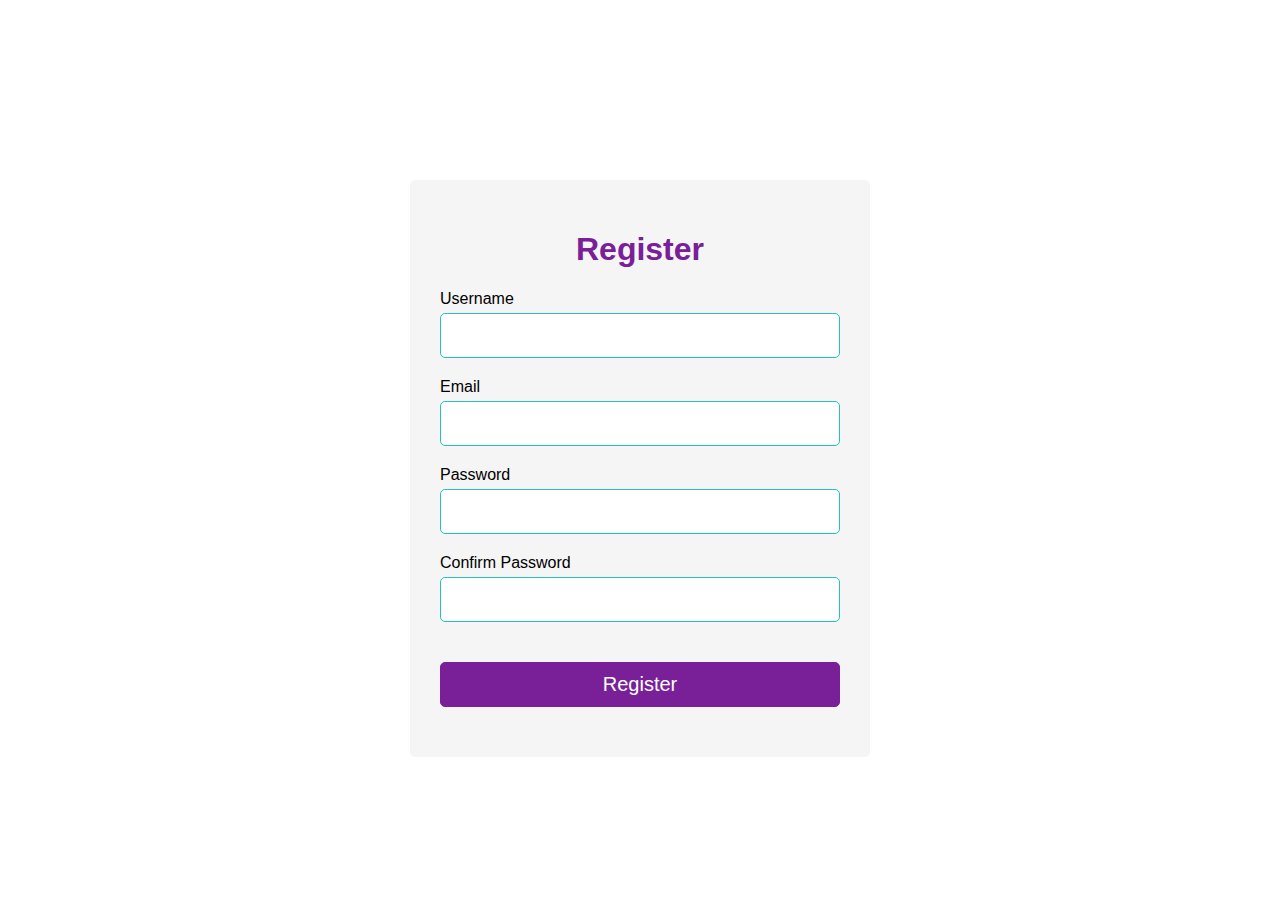
<file: index.html>
<!DOCTYPE html>
<html lang="en">
<head>
    <meta charset="UTF-8">
    <meta http-equiv="X-UA-Compatible" content="IE=edge">
    <meta name="viewport" content="width=device-width, initial-scale=1.0">
    <link rel="stylesheet" href="style.css">
    <title>Register</title>
</head>
<body>
    <div class="container">
        <form action="login.html" id="form">
            <h1>Register</h1>
            <div class="input-group">
                <label for="username">Username</label>
                <input type="text" id="username" name="username">
                <div class="error"></div>
            </div>
            <div class="input-group">
                <label for="email">Email</label>
                <input type="text" id="email" name="email" >
                <div class="error"></div>
            </div>
            <div class="input-group">
                <label for="password">Password</label>
                <input type="password" id="password" name="password">
                <div class="error"></div>
            </div>
            <div class="input-group">
                <label for="cpassword">Confirm Password</label>
                <input type="password" id="cpassword" name="cpassword">
                <div class="error"></div>
            </div>
            <button type="submit">Register</button>
        </form>
    </div>
    <script src="script.js"></script>
</body>
</html>
</file>
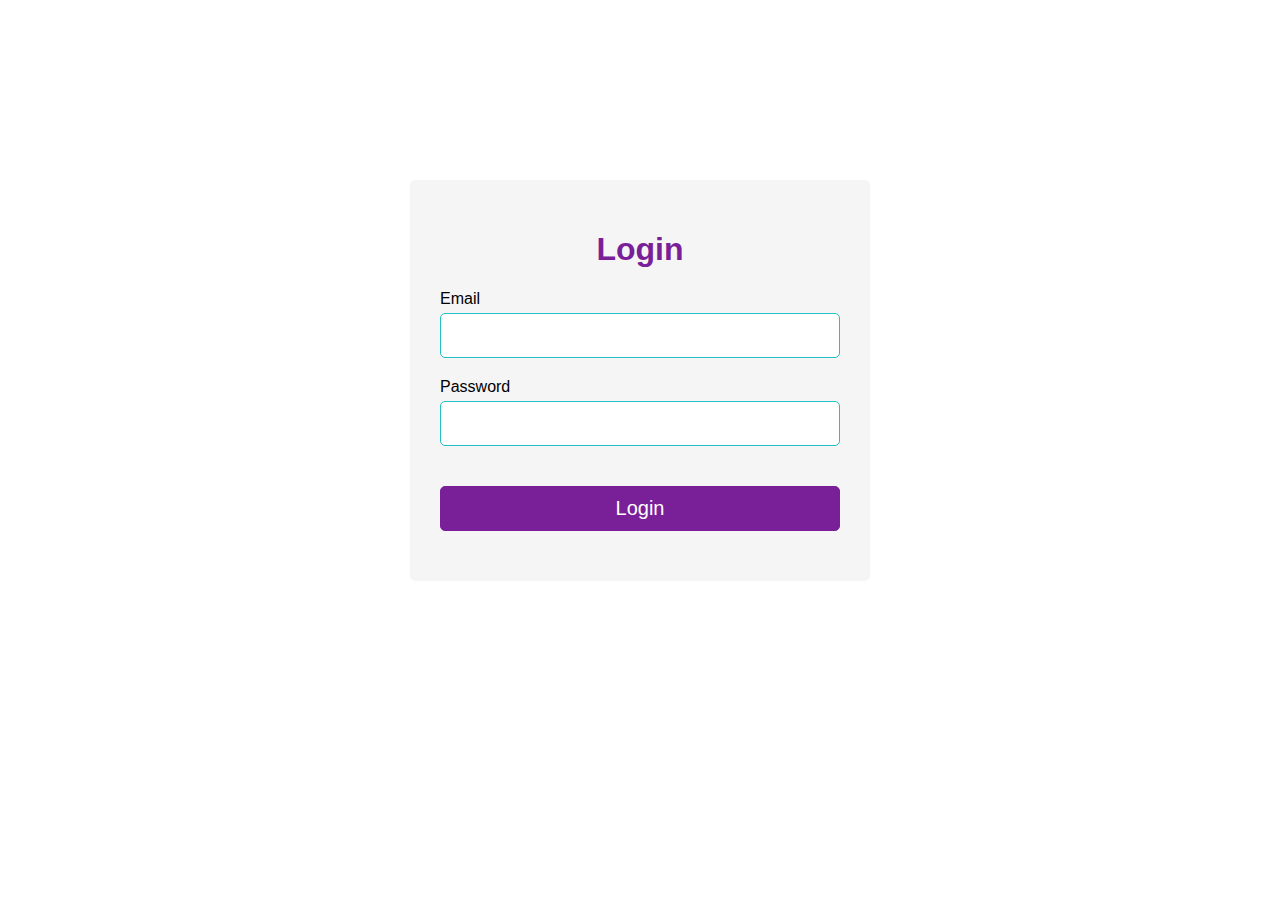
<file: login.html>
<!DOCTYPE html>
<html lang="en">
<head>
    <meta charset="UTF-8">
    <meta name="viewport" content="width=device-width, initial-scale=1.0">
    <!--Css Link-->
    <link rel="stylesheet" href="style.css">
    <title>JS Task</title>
</head>
<body>
    <div class="container">
        <form action="todo.html" id="form">
            <h1>Login</h1>
            <div class="input-group">
                <label for="email">Email</label>
                <input type="text" id="email" name="email" >
                <div class="error"></div>
            </div>
            <div class="input-group">
                <label for="password">Password</label>
                <input type="password" id="password" name="password">
                <div class="error"></div>
            </div>
            <button type="submit">Login</button>
        </form>
    </div>
    <script src="login.js"></script>
</body>
</html>
</file>
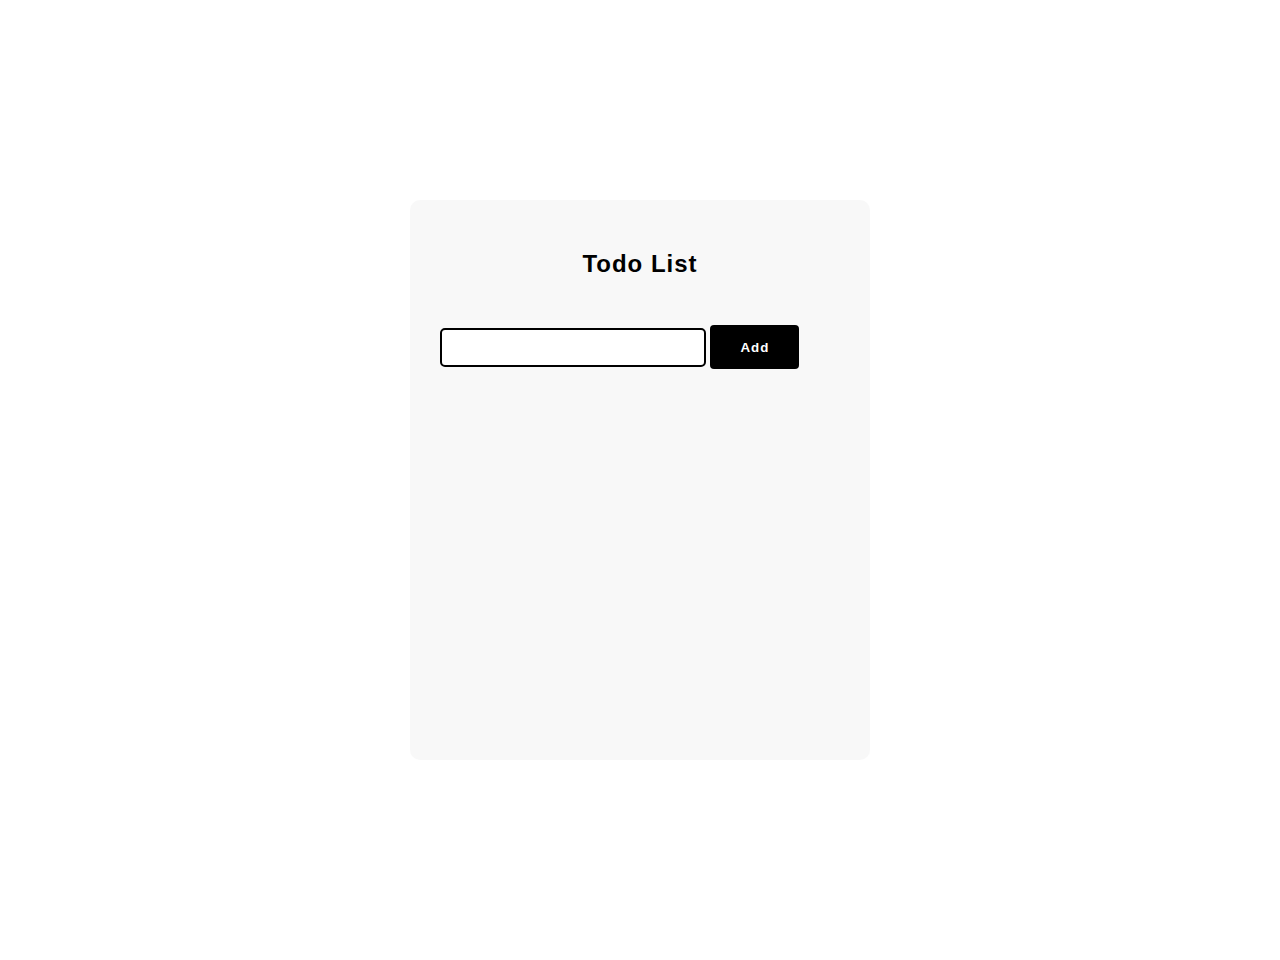
<file: todo.html>
<!DOCTYPE html>
<html lang="en">
<head>
    <meta charset="UTF-8">
    <meta http-equiv="X-UA-Compatible" content="IE=edge">
    <meta name="viewport" content="width=device-width, initial-scale=1.0">
    <link rel="stylesheet" href="todo.css">
    <title>ToDo List</title>
</head>
<body>
    <div id="wrapper">
        <h2>Todo List</h2>
        <input type="text" id="input">
        <button id="add">Add</button>
        <div id="todoList"></div>
    </div>
    <script src="todo.js"></script>
</body>
</html>
</file>
<file: style.css>
body{
    background-image: url("https://img.freepik.com/free-vector/bokeh-lights-effect-dark-background_23-2148446134.jpg?size=626&ext=jpg");
    background-attachment: fixed;
    margin:0;
    font-family: 'Poppins', sans-serif; 
}

#form{
    width:400px;
    margin:20vh auto 0 auto;
    background-color: whitesmoke;
    border-radius: 5px;
    padding:30px;
}

h1{
    text-align: center;
    color:#792099;
}

#form button{
    background-color: #792099;
    color:white;
    border: 1px solid #792099;
    border-radius: 5px;
    padding:10px;
    margin:20px 0px;
    cursor:pointer;
    font-size:20px;
    width:100%;
}

.input-group{
    display:flex;
    flex-direction: column;
    margin-bottom: 15px;
}

.input-group input{
    border-radius: 5px;
    font-size:20px;
    margin-top:5px;
    padding:10px;
    border:1px solid rgb(34,193,195) ;
}

.input-group input:focus{
    outline:0;
}

.input-group .error{
    color:rgb(242, 18, 18);
    font-size:16px;
    margin-top: 5px;
}

.input-group.success input{
    border-color: #0cc477;
}

.input-group.error input{
    border-color:rgb(206, 67, 67);
}

@media screen and (max-width: 300px) {
    .container {
       display: block;
       float: left;
    }
}
</file>
<file: todo.css>
html,
body{
   margin: 0;
   font-family: 'Poppins', sans-serif;
   background-image: url("https://cdn.pixabay.com/photo/2020/05/30/09/53/todo-lists-5238324_1280.jpg");
   background-repeat: no-repeat;
   object-fit: cover;
}

#wrapper h2{
    display:flex;
    justify-content: center;
}

h2{
    color:black;
    letter-spacing: 1px;
}
input{
    border-radius: 5px;
    border: 2px solid black;
    margin-top:30px;
    height:2.5em;
    width:250px;
    padding-left:10px;
}

input:active{
    border:none;
}
#wrapper{
    height:500px;
    width:400px;
    margin:200px auto;
    background-color:rgba(245, 245, 245, 0.655);
    border-radius:10px;
    padding:30px;
    border: none;
}

button{
    margin-top:20px;
    background-color:black;
    border-radius: 4px;
    height: 44px;
    font-weight: 600;
    padding: 0 30px;
    letter-spacing: 1px;
    border: none;
    color: white;
}

button:hover{
    cursor:pointer;
}
#todoList{
    color:black;
    font-size:28px;  
    margin-top:10px; 
}

#todoList p{
  margin:10px 0px;
}

#todoList p:hover{
  cursor: pointer;
}
</file>
